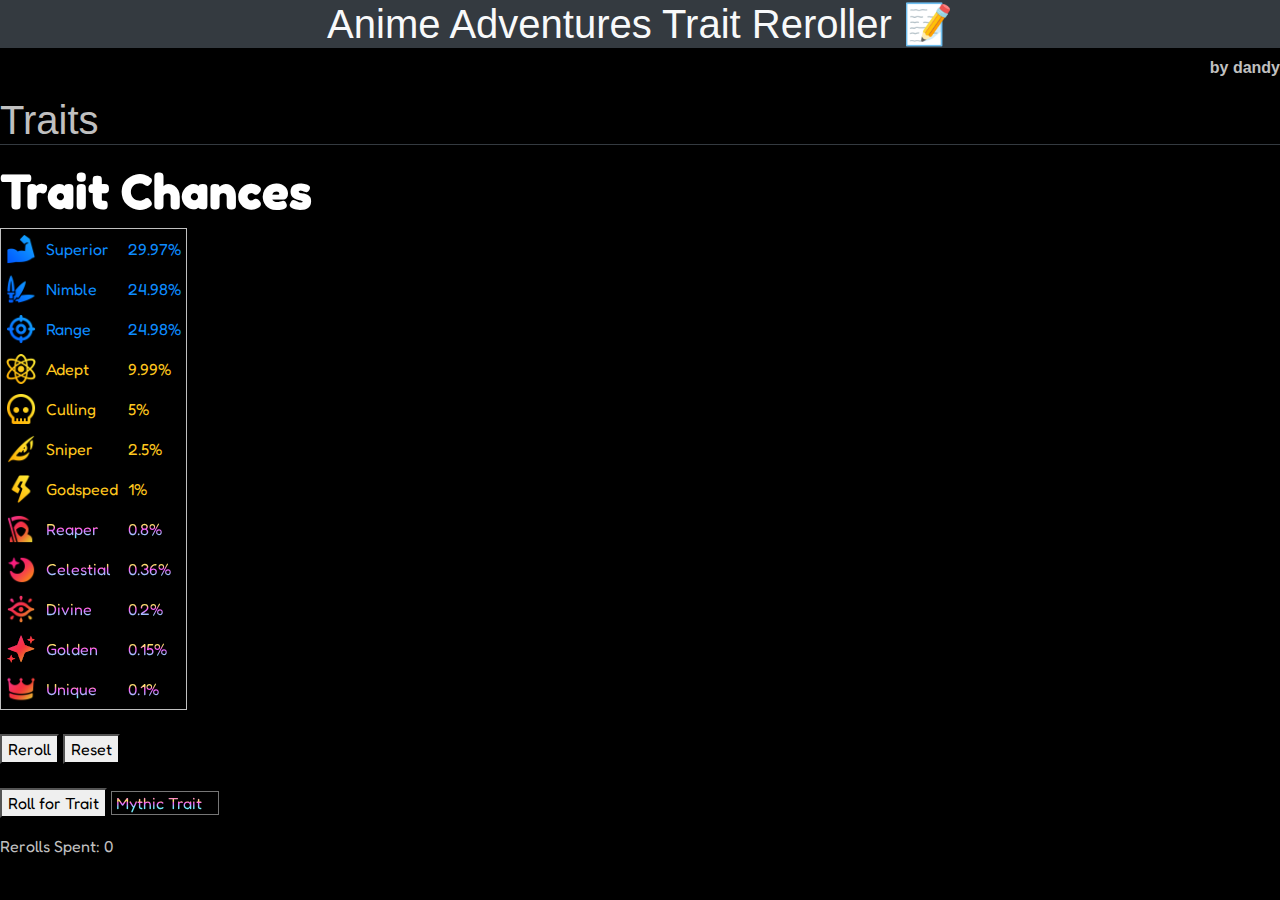
<file: index.html>
<html>
  <head>
    <!-- Latest compiled and minified CSS -->
<link rel="stylesheet" href="https://cdn.jsdelivr.net/npm/bootstrap@4.6.1/dist/css/bootstrap.min.css">
<!-- jQuery library -->
<script src="https://cdn.jsdelivr.net/npm/jquery@3.5.1/dist/jquery.slim.min.js"></script>
<!-- Popper JS -->
<script src="https://cdn.jsdelivr.net/npm/popper.js@1.16.1/dist/umd/popper.min.js"></script>
<!-- Latest compiled JavaScript -->
<script src="https://cdn.jsdelivr.net/npm/bootstrap@4.6.1/dist/js/bootstrap.bundle.min.js"></script>
<script src="function.js"></script>
<link rel="stylesheet" href="style.css">
<link rel="preconnect" href="https://fonts.googleapis.com">
<link rel="preconnect" href="https://fonts.gstatic.com" crossorigin>
<link href="https://fonts.googleapis.com/css2?family=Inter:wght@600&family=Source+Sans+Pro:wght@200&family=Staatliches&family=Ubuntu&display=swap" rel="stylesheet">
<link href="https://fonts.googleapis.com/css2?family=Fredoka+One&display=swap" rel="stylesheet">

    <title>Anime Adventures Trait Reroller</title>
    <link rel="icon" type="image/x-icon" href="img/assets/logo.png">
  </head>
  <body>
    <h1 class="text-center bg-dark text-light"> Anime Adventures Trait Reroller 📝</h1>

    <p id="jubilife" class="font-weight-bold text-right">by dandy</p>
<h1 class="border-bottom border-dark">Traits</h1>
<span class="game-font GFG">Trait Chances</span>
  <table style="background-color:black">
    <tbody>
      <tr class="rare">
        <td><img src = "img/assets/sprites/traits/trait_superior.png"></td>
        <td id = "middle_column">Superior</td>
        <td >29.97%</td>
      </tr>
      <tr class="rare">
        <td><img src = "img/assets/sprites/traits/trait_nimble.png"></td>
        <td>Nimble</th>
        <td>24.98%</td>
      </tr>
      <tr class="rare">
        <td><img src = "img/assets/sprites/traits/trait_range.png"></td>
        <td>Range</th>
        <td>24.98%</td>
      </tr>
      <tr class="legendary">
        <td><img src = "img/assets/sprites/traits/trait_adept.png"></td>
        <td>Adept</th>
        <td>9.99%</td>
      </tr>
      <tr class="legendary">
        <td><img src = "img/assets/sprites/traits/trait_culling.png"></td>
        <td>Culling</th>
        <td>5%</td>
      </tr>
      <tr class="legendary">
        <td><img src = "img/assets/sprites/traits/trait_sniper.png"></td>
        <td>Sniper</th>
        <td>2.5%</td>
      </tr>
      <tr class="legendary">
        <td><img src = "img/assets/sprites/traits/trait_godspeed.png"></td>
        <td>Godspeed</th>
        <td>1%</td>
      </tr>
      <tr class="mythic">
        <td><img src = "img/assets/sprites/traits/trait_reaper.png"></td>
        <td>Reaper</th>
        <td>0.8%</td>
      </tr>
      <tr class="mythic">
        <td><img src = "img/assets/sprites/traits/trait_celestial.png"></td>
        <td>Celestial</th>
        <td>0.36%</td>
      </tr>
      <tr class="mythic">
        <td><img src = "img/assets/sprites/traits/trait_divine.png"></td>
        <td>Divine</th>
        <td>0.2%</td>
      </tr>
      <tr class="mythic">
        <td><img src = "img/assets/sprites/traits/trait_golden.png"></td>
        <td>Golden</th>
        <td>0.15%</td>
      </tr>
      <tr class="mythic">
        <td><img src = "img/assets/sprites/traits/trait_unique.png"></td>
        <td>Unique</th>
        <td>0.1%</td>
      </tr>
    </tbody>
  </table>

<br>
  <button onclick="roll_trait()">Reroll</button>
  <button onclick="reset()">Reset</button>
  <br><br>
  <button onclick="roll_until()">Roll for Trait</button>

<select name="choices" id="choices" class="mythic">
  <option value="mythic">Mythic Trait</option>
  <option value="Unique">Unique</option>
  <option value="Golden">Golden</option>
  <option value="Divine">Divine</option>
  <option value="Celestial">Celestial</option>
</select>

  <p id="trait"></p>
  <p id="score" class="game-font">Rerolls Spent: 0</p>
  <p id="icon" style="width:50%"></p>




  <div style="background-color: black;"></div>
  </body>
</html>
</file>
<file: style.css>
body{
  background-color: black;
  color:silver
}
span{
  font-weight: bold;
}
ul{
  /*list-style-image: url("gifs/kyoob2.gif");*/
  padding: 5px;
  margin: 5px;
}
table, button{
  font-family: 'Fredoka One', cursive;
}

.rare{
  color: #0d8cff;
  font-family: 'Fredoka One', cursive;
}
.epic{
  color: #7c04f5;
  font-family: 'Fredoka One', cursive;
}
.legendary{
  color: #ffc71e;
  font-family: 'Fredoka One', cursive;
}
.mythic{
  background: linear-gradient(0, #76f1ff 30%, #fe56ff 50%, #ffec62 60%, #fe56ff 77%); -webkit-background-clip: text; -webkit-text-fill-color: transparent;
  font-family: 'Fredoka One', cursive;
}
.secret{
  color: #e01419;
  font-family: 'Fredoka One', cursive;
}

img {
  max-width: 30px;
  max-height: 30px;
}

.game-font{
  font-family: 'Fredoka One', cursive;
}

td {

  border-radius: 10px;
  padding: 5px;
}

table{
  border: 1px solid;
}


#middle_column{
  
}

.GFG {
  color: white;
  font-size: 50px;
  text-shadow: -1px 1px 0 #000,
                1px 1px 0 #000,
               1px -1px 0 #000,
              -1px -1px 0 #000;
}

/*
{{#switch: {{{1}}}
| Secret =<span class="game-font-face" style="color: #e01419;">Secret</span>
| Mythic | Mythical = <span class="game-font-face" style="position: relative; background: linear-gradient(0, #76f1ff 30%, #fe56ff 50%, #ffec62 60%, #fe56ff 77%); -webkit-background-clip: text; -webkit-text-fill-color: transparent;">Mythical<span class="Tsh(Game) mobile-hidden" style="position: absolute; z-index: -1; left: 0;">Mythical</span></span>
| Legendary =<span class="Tsh(Game) game-font-face" style="color: #ffc71e;">Legendary</span>
| Epic =<span class="game-font-face" style="color: #7c04f5;">Epic</span>
| Rare =<span class="game-font-face" style="color: #0d8cff;">Rare</span>
|<span class="game-font-face" style="color: #565456;">Unknown</span>
}}<noinclude>{{Doc}}</noinclude>
*/

#trait{
  font-size: 25px;
}
</file>
